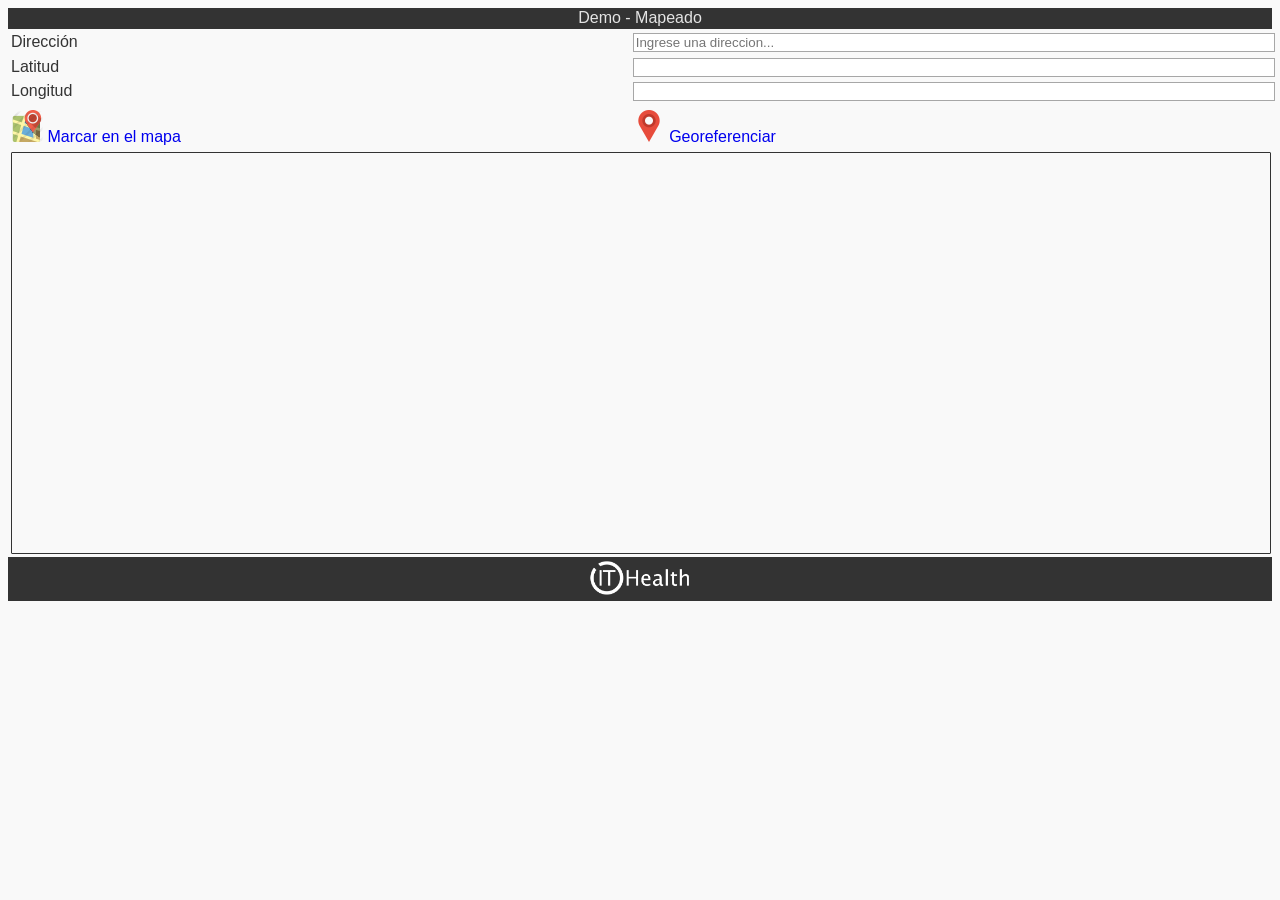
<file: www/index.html>
<!DOCTYPE html>
<html>
<head>
    <meta charset="utf-8"/>
    <meta name="format-detection" content="telephone=no"/>
    <meta name="viewport"
          content="user-scalable=no, initial-scale=1, maximum-scale=1, minimum-scale=1, width=device-width"/>
    <link rel="stylesheet" type="text/css" href="css/styles.css"/>
    <title>Google Maps y PhoneGap</title>
    <style>
        body {
            background: #f9f9f9;
            border-color: #bbb;
            color: #333;
            font-size: 1em;
            line-height: 1.3;
            font-family: sans-serif;
        }

        #table-formulario {
            width: 100%;
        }

        #table-formulario caption{
            background-color: #333333;
            color: #E4E4E4;
        }

        div#map {
            margin: 0 auto;
            border: 1px solid #333333;
            width: 100%;
            height: 400px !important;
        }

        #geocomplete {
            width: 100% !important;
        }

        input[type=text] {
            width: 100%;
            box-shadow: none !important;
            border: 1px solid #A7A7A7;
        }

        .link {
            text-decoration: none;
        }

        .dc-figure {
            margin: 0 auto;
            text-align: center;
            height: 44px !important;
        }

        .dc-img-footer {
            display: inline-block;
            width: 104px;
        }

        .dc-div-footer {
            background-color: #333333;
            bottom: 0 !important;
            width: 100%  !important;
        }
    </style>
</head>
<body>
<form>
    <table id="table-formulario">
        <caption>Demo - Mapeado</caption>
        <tr>
            <td>Dirección</td>
            <td><input id="geocomplete" type="text" class="form-control" placeholder="Ingrese una direccion..."/></td>
        </tr>
        <tr>
            <td>Latitud</td>
            <td>
                <input name="lat" type="text" id="lat" value="">
            </td>
        </tr>
        <tr>
            <td>Longitud</td>
            <td>
                <input name="lng" type="text" id="lng" value="">
            </td>
        </tr>
        <tr><td colspan="2"></td></tr>
        <tr>
            <td>
                <img src="img/map-32.png">
                <a href="#" id="marcar" class="link">Marcar en el mapa</a>
            </td>
            <td>
                <img src="img/map-marker-32.png">
                <a href="#" id="georeferenciar" class="link">Georeferenciar</a>
            </td>
        </tr>
        <tr>
            <td colspan="2" id="td-map">
                <div id="map"></div>
            </td>
        </tr>
    </table>
</form>
<div class="dc-div-footer">
    <figure class="dc-figure">
        <img class="dc-img-footer" src="img/ithealth_logo-frase.png">
    </figure>
</div>

<script type="text/javascript" src="js/jquery.js"></script>
<script type="text/javascript"
        src="http://maps.google.com/maps/api/js?sensor=false&amp;language=es&amp;libraries=places"></script>
<script type="text/javascript" src="js/jquery.geocomplete.js"></script>
<script type="text/javascript" src="js/helper.js"></script>
<script type="text/javascript" src="js/mapa.js"></script>
<script type="text/javascript" src="js/empty.js"></script>
<script type="text/javascript" src="js/index.js"></script>

<script type="text/javascript">

    var optionsMap = {
        zoom: 4,
        center: new google.maps.LatLng(-38.416097, -63.616671999999994),
        mapTypeId: google.maps.MapTypeId.ROADMAP
    };

    mapa.initializeMap(optionsMap, document.getElementById("map"));

    $(function () {
        $("#geocomplete").geocomplete({
            details: "form",
            location: "",
            types: ["geocode", "establishment"],
            scrollwheel: true
        });

        $("#marcar").click(function () {
            event.preventDefault();

            var lat = $("#lat").val();
            var lng = $("#lng").val();

            if(empty(lat) || empty(lng))
            {
                alert("Debe seleccionar una direccion");
                return false;
            }

            app.markOnMap(lat, lng);

        });

        $("#georeferenciar").click(function () {
            event.preventDefault();
            app.onDeviceReady();
        });
    });

    //app.initialize();

</script>
</body>
</html>
</file>
<file: www/css/styles.css>
#map {
	margin-left:2%;
	margin-top: 5%;
	width: 90%;
	height:50% !important;
	border: 5px solid black;
	border-radius: 1px;
}
#input-mapa {
	margin-left: 25%;
	margin-top: 5%;
}
#input-mapa input {
	width: 50%;
}
#lista {
	margin-left: 25%;
	margin-top: 2%;
}
</file>
